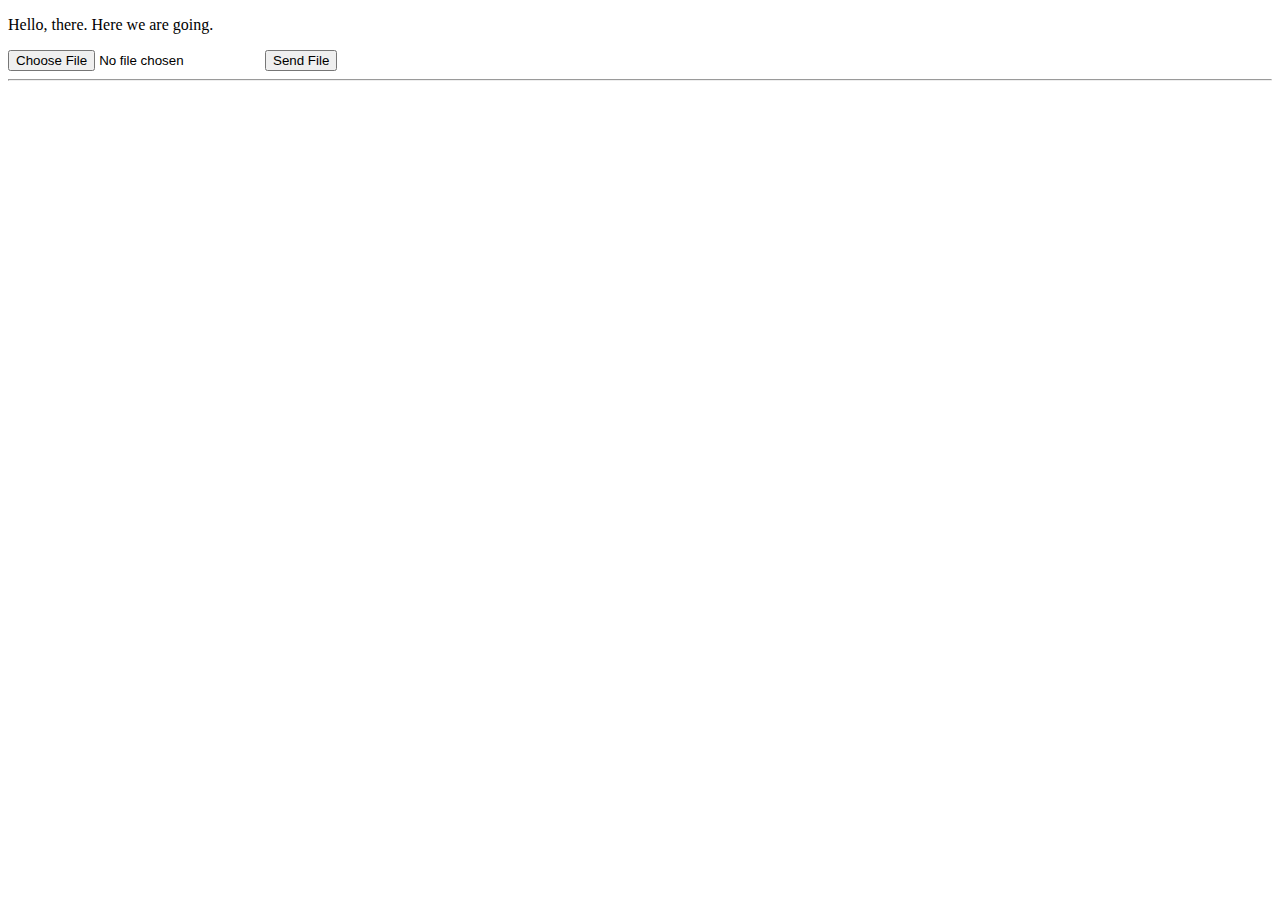
<file: templates/index.html>
<!DOCTYPE html>
<html>

<head>
  <title>Hello</title>
  <link rel="stylesheet" href="/css/style.css">
  <script src="/js/jquery-2.1.4.min.js"></script>
</head>

<body>
  <p>Hello, there. Here we are going.</p>

  <form action="/upload" enctype="multipart/form-data" method="post">
      <input type="file" name="text">
      <input type="submit" value="Send File">
  </form>
  <hr>
</body>
</html
</file>
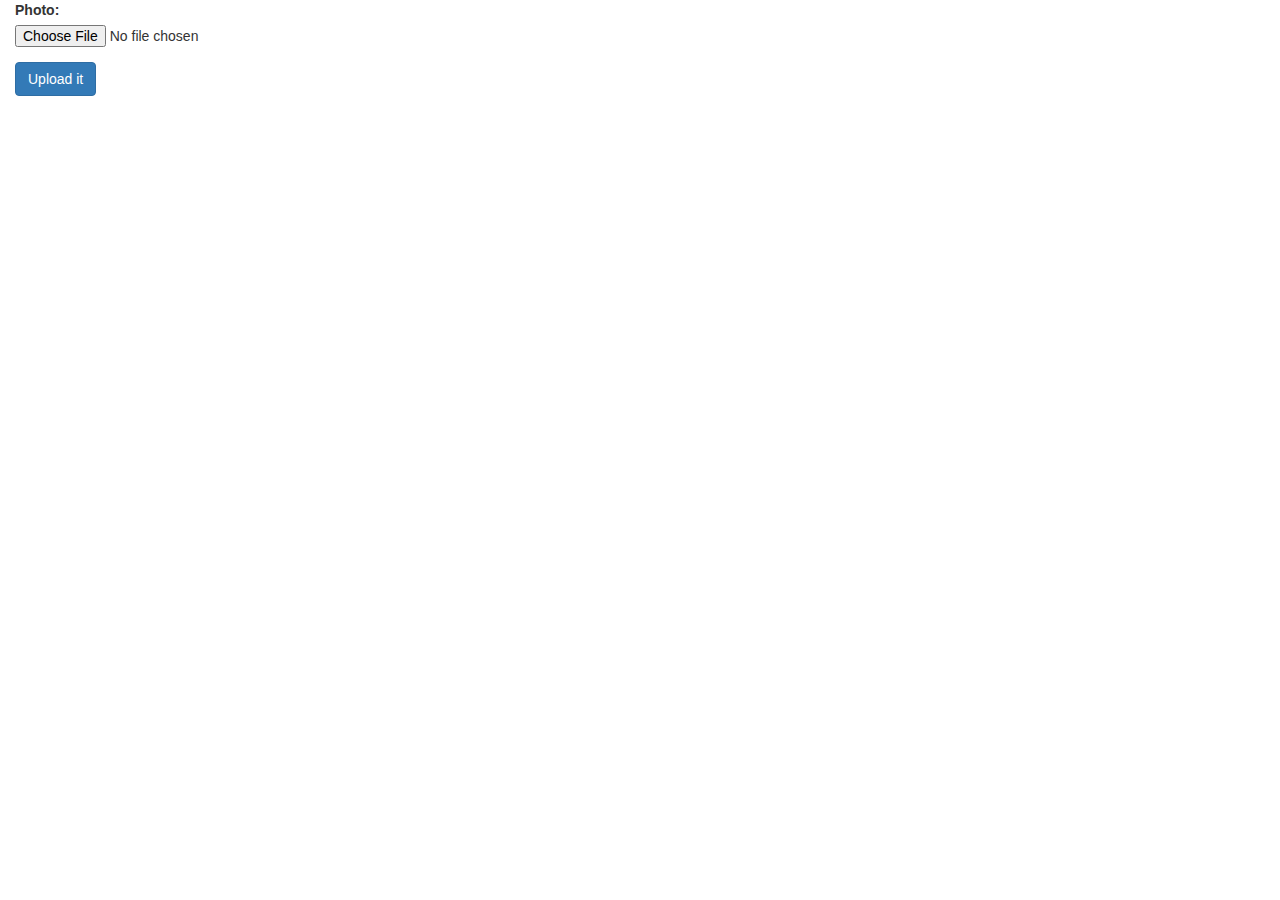
<file: templates/photos.html>
<html>

<head>
  <title>Photos</title>
  <link href='/bootstrap/css/bootstrap.min.css' rel='stylesheet'>
  <link href='/css/style.css' rel="stylesheet">
</head>

<body>
  <div class=".container">
    <div class="col-xs-12">
    <form action="/photo" enctype="multipart/form-data" method="post">
        <fieldset class="form-group">
          <label for="img-select">Photo:</label>
          <input id="img-select" type="file" name="img" />
        </fieldset>
    <fieldset class="form-group">
        <input type="submit" class="btn btn-primary" value="Upload it">
    </fieldset>
    </form>
  </div>
    <div id="photos" class="col-xs-12">
    </div>
  </div>
  <script src="/js/jquery-2.1.4.min.js"></script>
  <script src='/bootstrap/js/bootstrap.min.js'></script>
  <script src="/js/main.js"></script>
</body>

</html>
</file>
<file: css/style.css>
.container {
}

img {
  width:100%;
  height:auto;
}
</file>
